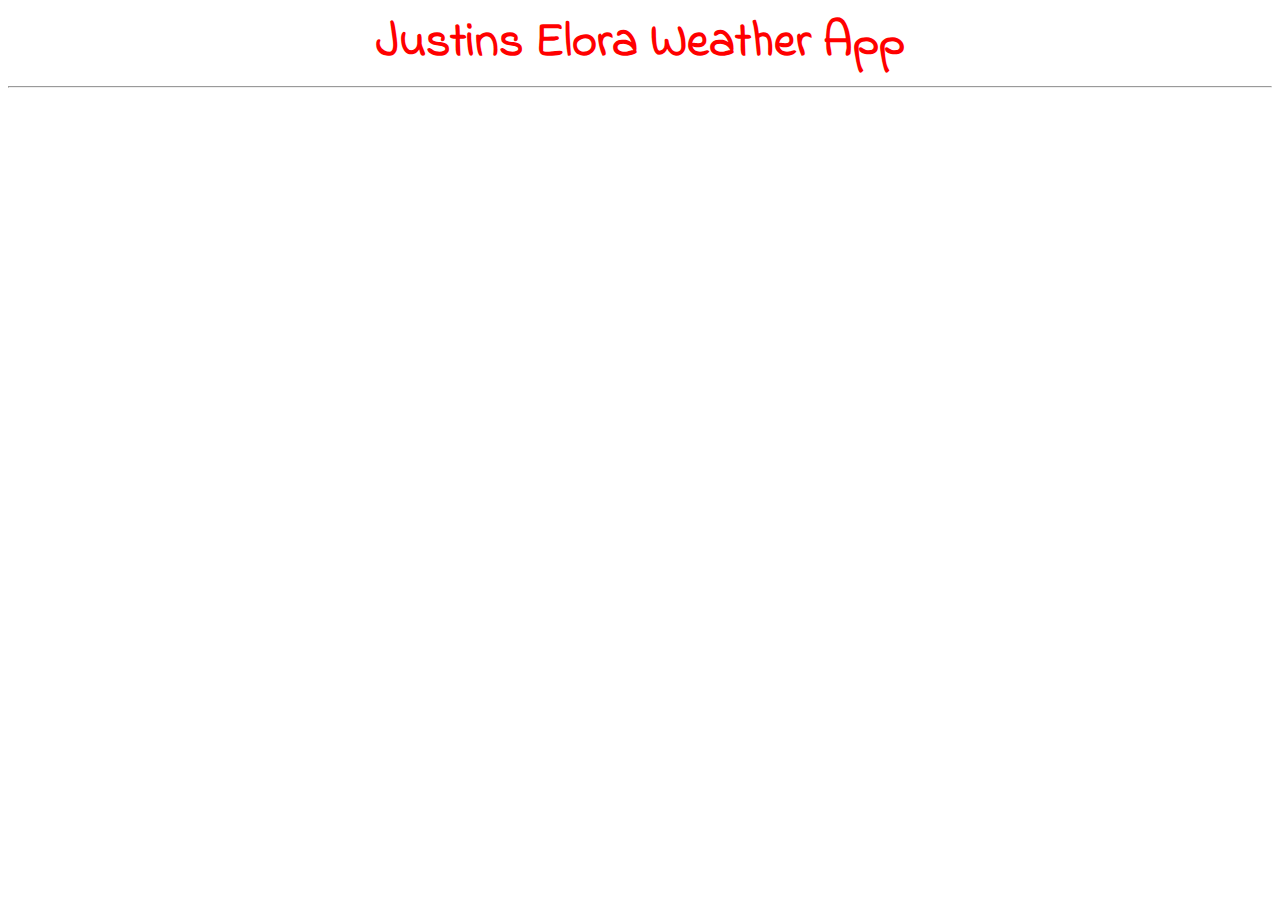
<file: index.html>
<!DOCTYPE html>
<html lang="en">
  <head>
    <title>Justins Node Weather App</title>
    <meta charset="utf-8" />
    <meta http-equiv="X-UA-Compatible" content="IE=edge" />
    <meta
      name="viewport"
      content="width=device-width, initial-scale=1.0, user-scalable=no"
    />
    <script src="weather.js"></script>
    <link href="https://fonts.googleapis.com/css?family=Indie+Flower&display=swap" rel="stylesheet">
    <link rel="stylesheet" type="text/css" href="style.css" />
  </head>
  <body>
    <header>
      <div>
        <h1 class='blink_me'>Justins Elora Weather App</h1>
        <hr />
        <!-- <form>
            <div>
              <label for="city" class=" lead text-secondary">Enter the location for weather information</label>
              <input id="city" name="city" type="text"/>
            </div>
          </form> -->
      </div>
    </header>

  
    <section id="five_day_container">
  </body>
</html>
</file>
<file: style.css>
*   {
    text-align: center;
    font-family: 'Indie Flower', cursive;
}
.weather_icon {
    width:25%;
    height:25%;
}

.gifs   {
    width:30%;
    height:30%;;
    margin:0;
}

h1{
    font-size: 300%;
    margin:0;
}

h2{
    font-size: 250%;
    margin:0;
}

h3{
    font-size: 200%;
    margin:0;
}

h5{
    font-size: 180%;
    margin:0;
}

.blink_me {
    color: red;
    animation: blinker 3s linear infinite;
  }
  
  @keyframes blinker {
    50% {
      opacity: 0;
    }
  }

  .rainText {
      color: red;
  }

  .sunlightBlue {
    color: rgb(52, 27, 141);

  }
</file>
